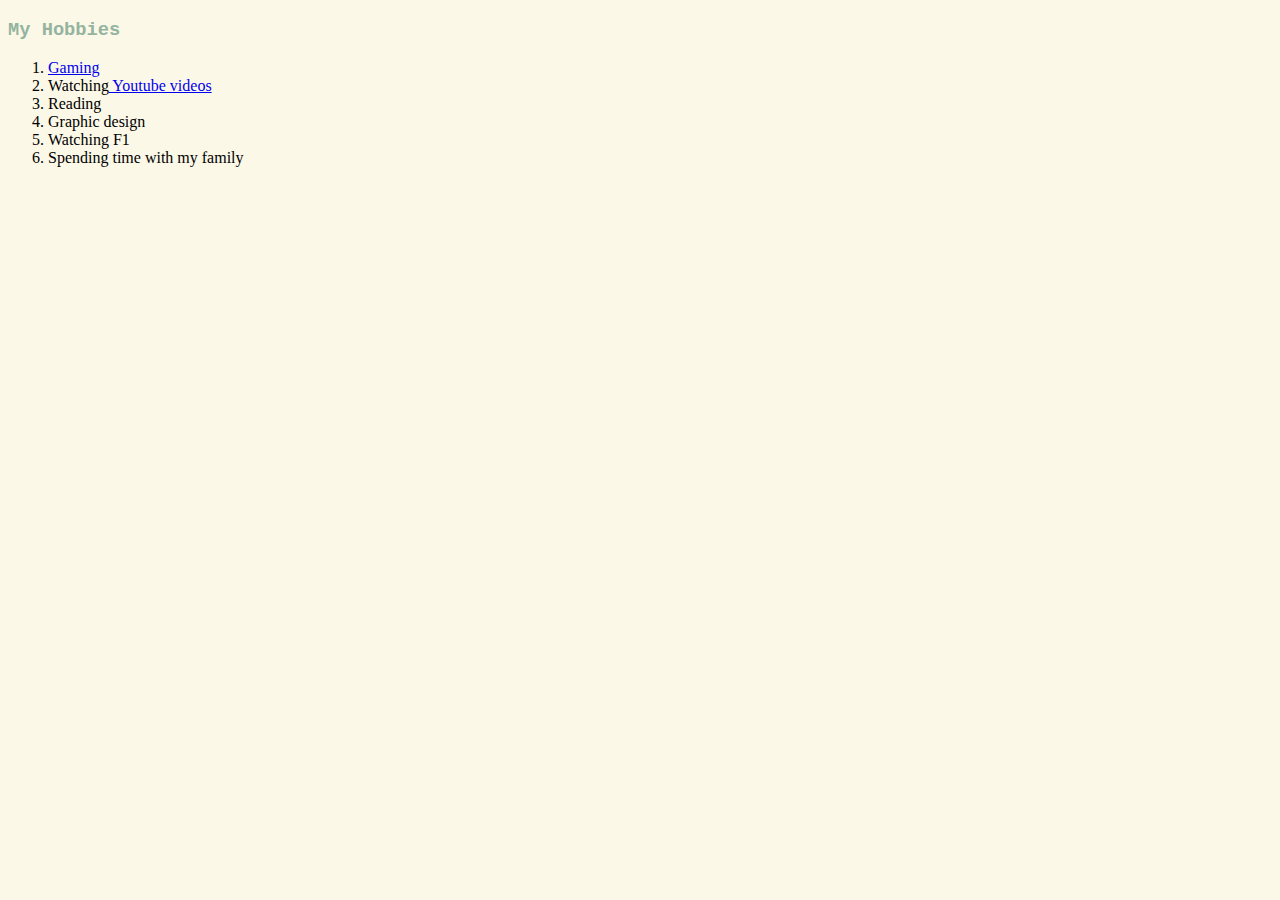
<file: hobbies.html>
<!DOCTYPE html>
<html lang="en" dir="ltr">
<head>
    <meta charset="UTF-8">
    <title>My Hobbies</title>
    <link rel="stylesheet" href="css/styles.css">
</head>
<body>
    <h3>My Hobbies</h3>
    <ol>
      <li><a href="https://www.twitch.tv/">Gaming</a></li>
      <li>Watching<a href="https://www.youtube.com/"> Youtube videos</a></li>
      <li>Reading</li>
      <li>Graphic design</li>
      <li>Watching F1</li>
      <li>Spending time with my family</li>
    </ol>
</body>
</html>
</file>
<file: css/styles.css>
body {
    background-color: #FCF8E8;  
}

hr {
    border-style: none;
    border-top-style: dotted;
    border-color: grey;
    border-width: 5px;
    width: 5%; 
}

h1 {
    color: #DF7861; 
    font-family:'Courier New', Courier, monospace
}

h3 {
    color: #94B49F;
    font-family:'Courier New', Courier, monospace
}
</file>
